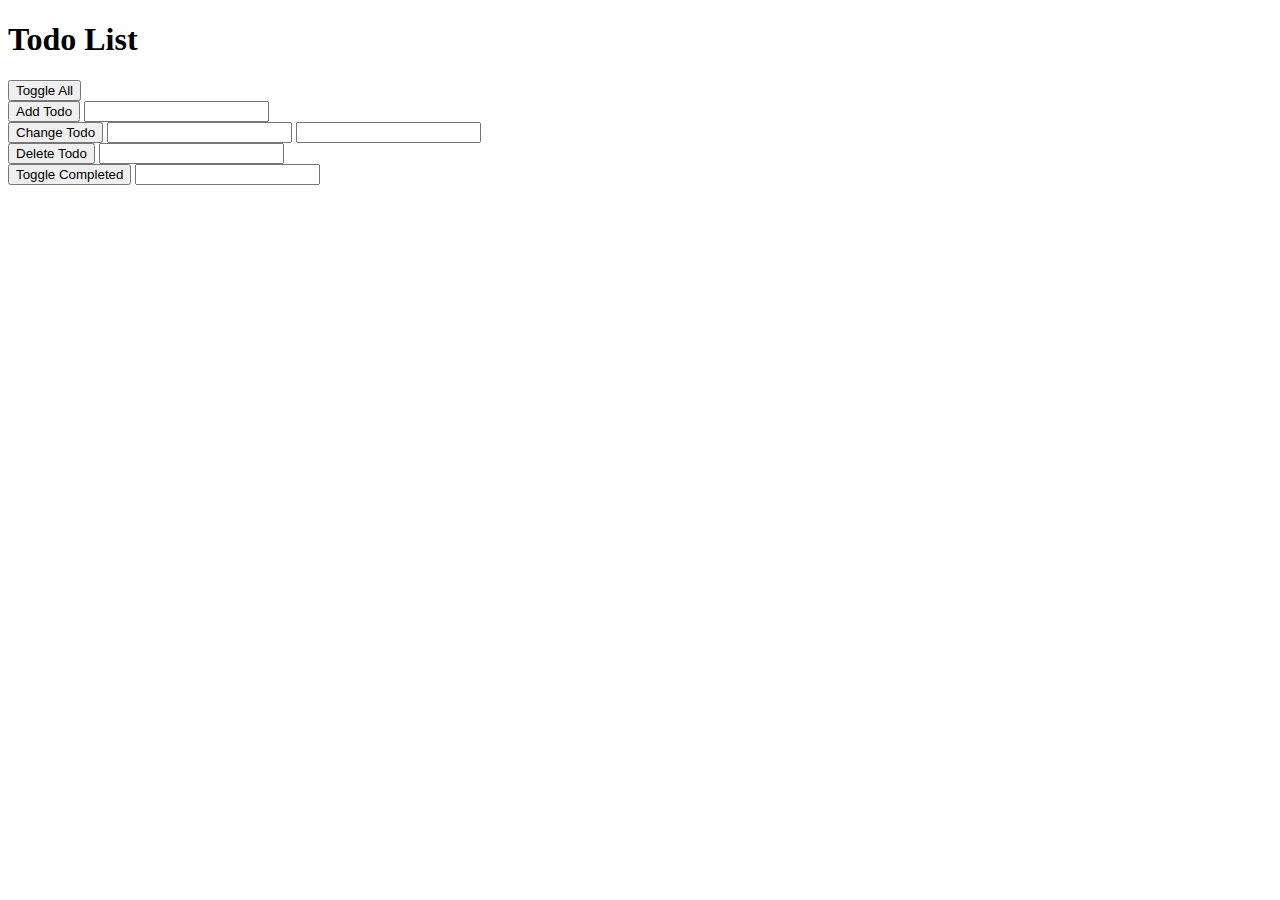
<file: watchAndCode.html>
<!DOCTYPE html>
<html>
    <head>
        <title></title>
    </head>
    <body>
        <h1>Todo List</h1>

        <button onclick="handlers.toggleAll()">Toggle All</button>
        
        <div>
            <button onclick="handlers.addTodo()">Add Todo</button>
            <input type="text" id="add-todo-input">
        </div>
        
        <div>
            <button onclick="handlers.changeTodo()">Change Todo</button>
            <input id="change-todo-position-input" type="number">
            <input id="change-todo-text-input" type="text">
        </div>
        
        <div>
            <button onclick="handlers.deleteTodo()">Delete Todo</button>
            <input id="delete-todo-position-input" type="number">
        </div>
        
        <div>
            <button onclick="handlers.toggleCompleted()">Toggle Completed</button>
            <input id="toggle-completed" type="number">
        </div>
        
        <ul>
        </ul>
        <script src="watchAndCode.js"></script>
    </body>
</html>
</file>
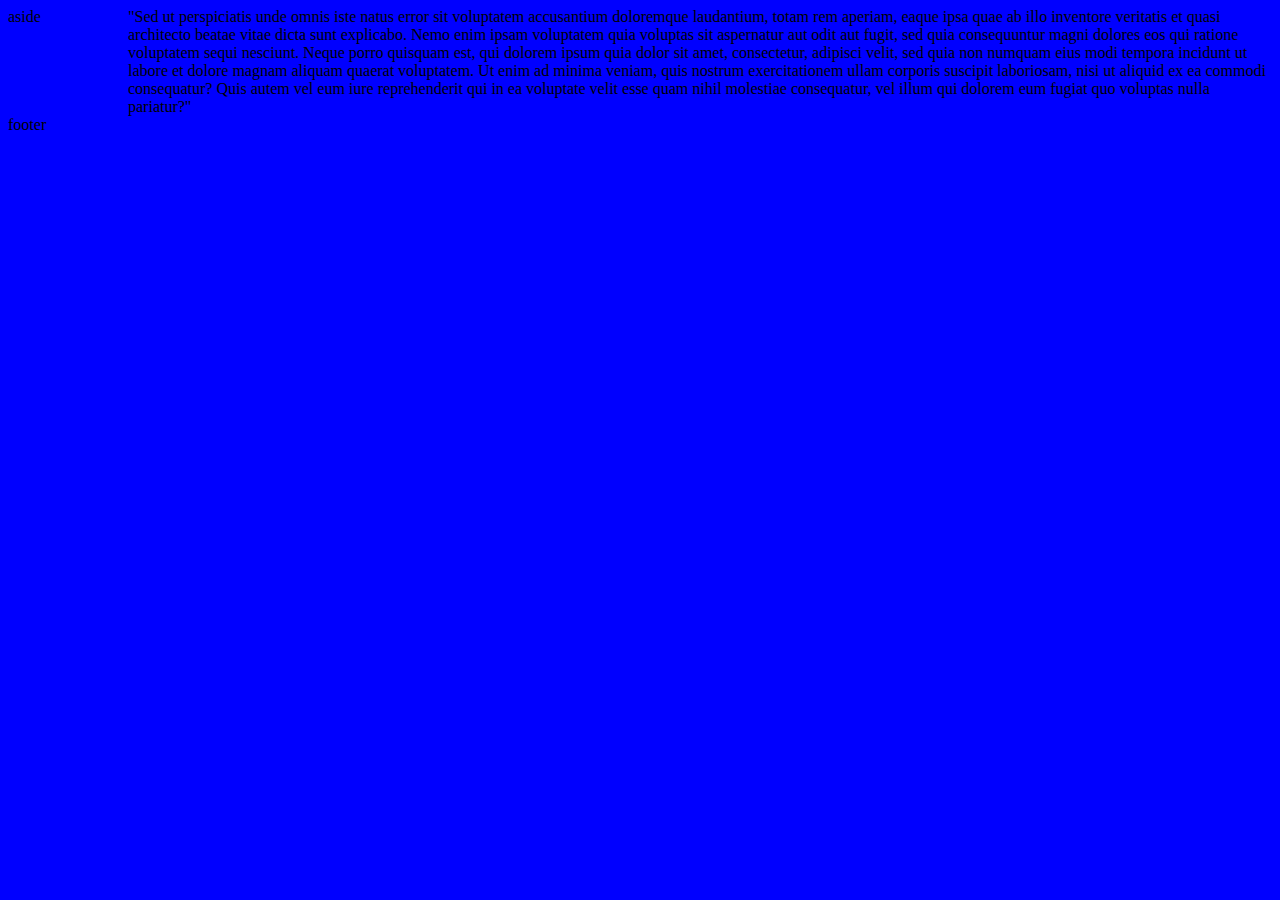
<file: grid/cssGrid.html>
<!DOCTYPE html>
<html>

<head>
    <meta name="viewport" content="width=device-width, initial-scale=1">
    <title>
        CSS GRID PRACTICE
    </title>
    <link rel="stylesheet" href="cssGrid.css">
</head>

<body>
    <div class="main">"Sed ut perspiciatis unde omnis iste natus error sit voluptatem accusantium doloremque laudantium, totam rem aperiam, eaque ipsa quae ab illo inventore veritatis et quasi architecto beatae vitae dicta sunt explicabo. Nemo enim ipsam voluptatem quia voluptas sit aspernatur aut odit aut fugit, sed quia consequuntur magni dolores eos qui ratione voluptatem sequi nesciunt. Neque porro quisquam est, qui dolorem ipsum quia dolor sit amet, consectetur, adipisci velit, sed quia non numquam eius modi tempora incidunt ut labore et dolore magnam aliquam quaerat voluptatem. Ut enim ad minima veniam, quis nostrum exercitationem ullam corporis suscipit laboriosam, nisi ut aliquid ex ea commodi consequatur? Quis autem vel eum iure reprehenderit qui in ea voluptate velit esse quam nihil molestiae consequatur, vel illum qui dolorem eum fugiat quo voluptas nulla pariatur?"</div>
    <div class="footer">footer</div>
    <div class="aside">aside</div>
</body>

</html>
</file>
<file: grid/cssGrid.css>
body {
    font-size: 16px;
    display: grid;
    min-height: 100%;
    grid-template-rows: 1fr 90px;
    grid-template-areas: "main" "footer";
}

main {
    grid-area: main;
}

footer {
    grid-area: footer;
}

.aside {
    grid-area: aside;
    display: none;
}


/*MEDIA QUERIES*/

@media screen and (min-width: 600px) {
    body {
        grid-template-columns: 120px 1fr;
        grid-template-areas: "aside main"
                            "footer footer";
        background-color: blue;
    }
    .aside {
        display: block;
    }
}
</file>
